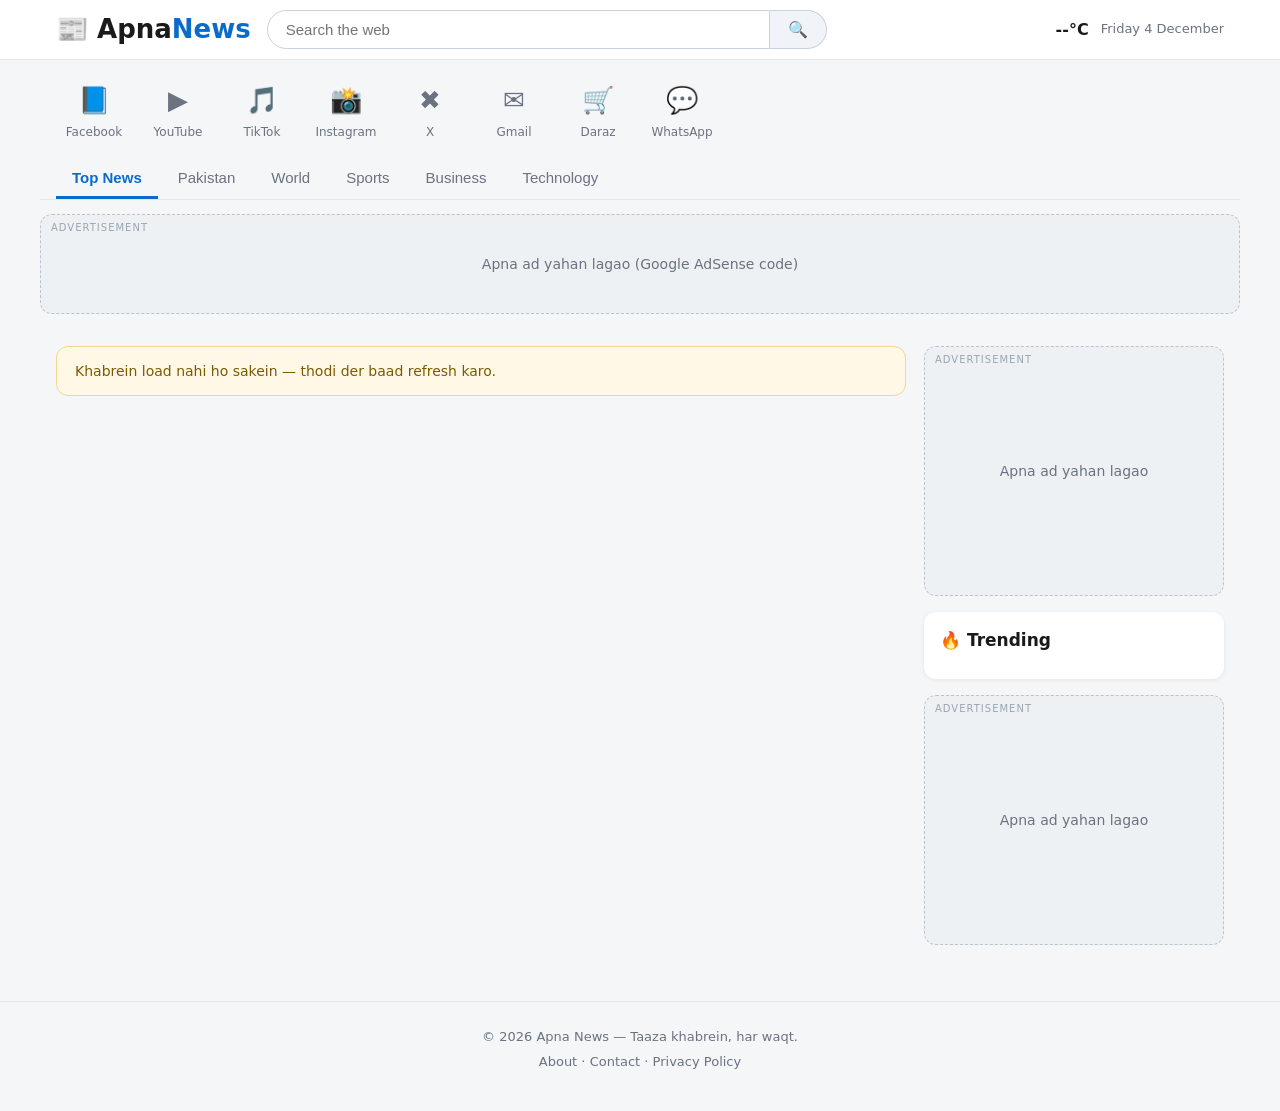
<file: index.html>
<!DOCTYPE html>
<html lang="en">
<head>
<meta charset="UTF-8">
<meta name="viewport" content="width=device-width, initial-scale=1.0">
<title>Apna News — Taaza Khabrein</title>
<meta name="description" content="Apna News — Pakistan aur duniya bhar ki taaza khabrein: sports, business, technology.">
<link rel="stylesheet" href="styles.css">
</head>
<body>

<header class="topbar">
  <div class="topbar-inner">
    <a class="logo" href="#" onclick="loadCategory('top');return false;">📰 Apna<span>News</span></a>
    <form class="search" id="search-form" target="_blank" action="https://www.bing.com/search">
      <input type="text" name="q" placeholder="Search the web" aria-label="Search the web">
      <button type="submit" aria-label="Search">🔍</button>
    </form>
    <div class="top-right">
      <span class="weather" id="weather" title="Lahore">--°C</span>
      <span class="date" id="today"></span>
    </div>
  </div>
</header>

<nav class="quicklinks" aria-label="Quick links">
  <a href="https://www.facebook.com" target="_blank" rel="noopener"><span class="ql-ico">📘</span>Facebook</a>
  <a href="https://www.youtube.com" target="_blank" rel="noopener"><span class="ql-ico">▶️</span>YouTube</a>
  <a href="https://www.tiktok.com" target="_blank" rel="noopener"><span class="ql-ico">🎵</span>TikTok</a>
  <a href="https://www.instagram.com" target="_blank" rel="noopener"><span class="ql-ico">📸</span>Instagram</a>
  <a href="https://x.com" target="_blank" rel="noopener"><span class="ql-ico">✖️</span>X</a>
  <a href="https://mail.google.com" target="_blank" rel="noopener"><span class="ql-ico">✉️</span>Gmail</a>
  <a href="https://www.daraz.pk" target="_blank" rel="noopener"><span class="ql-ico">🛒</span>Daraz</a>
  <a href="https://web.whatsapp.com" target="_blank" rel="noopener"><span class="ql-ico">💬</span>WhatsApp</a>
</nav>

<nav class="cats" aria-label="Categories">
  <button class="cat active" data-cat="top">Top News</button>
  <button class="cat" data-cat="pakistan">Pakistan</button>
  <button class="cat" data-cat="world">World</button>
  <button class="cat" data-cat="sports">Sports</button>
  <button class="cat" data-cat="business">Business</button>
  <button class="cat" data-cat="tech">Technology</button>
</nav>

<!-- ============ AD SLOT: Top Leaderboard ============
     APNA ADSENSE CODE YAHAN PASTE KARO (neeche placeholder hata kar).
     Google AdSense: <script async src="https://pagead2.googlesyndication.com/pagead/js/adsbygoogle.js?client=ca-pub-XXXX" crossorigin="anonymous"></script>
     aur <ins class="adsbygoogle" ...></ins> wala code yahan lagao. -->
<div class="ad-slot ad-leaderboard" id="ad-top">
  <span class="ad-label">Advertisement</span>
  <p>Apna ad yahan lagao (Google AdSense code)</p>
</div>

<main>
  <section class="hero" id="hero"></section>

  <div class="layout">
    <section class="feed" id="feed" aria-label="News feed"></section>

    <aside class="sidebar">
      <!-- ============ AD SLOT: Sidebar Box 1 ============ -->
      <div class="ad-slot ad-box" id="ad-side-1">
        <span class="ad-label">Advertisement</span>
        <p>Apna ad yahan lagao</p>
      </div>

      <div class="trending">
        <h3>🔥 Trending</h3>
        <ol id="trending-list"></ol>
      </div>

      <!-- ============ AD SLOT: Sidebar Box 2 ============ -->
      <div class="ad-slot ad-box" id="ad-side-2">
        <span class="ad-label">Advertisement</span>
        <p>Apna ad yahan lagao</p>
      </div>
    </aside>
  </div>
</main>

<footer>
  <p>© <span id="year"></span> Apna News — Taaza khabrein, har waqt.</p>
  <p class="foot-links"><a href="about.html">About</a> · <a href="contact.html">Contact</a> · <a href="privacy.html">Privacy Policy</a></p>
</footer>

<script src="app.js"></script>
</body>
</html>
</file>
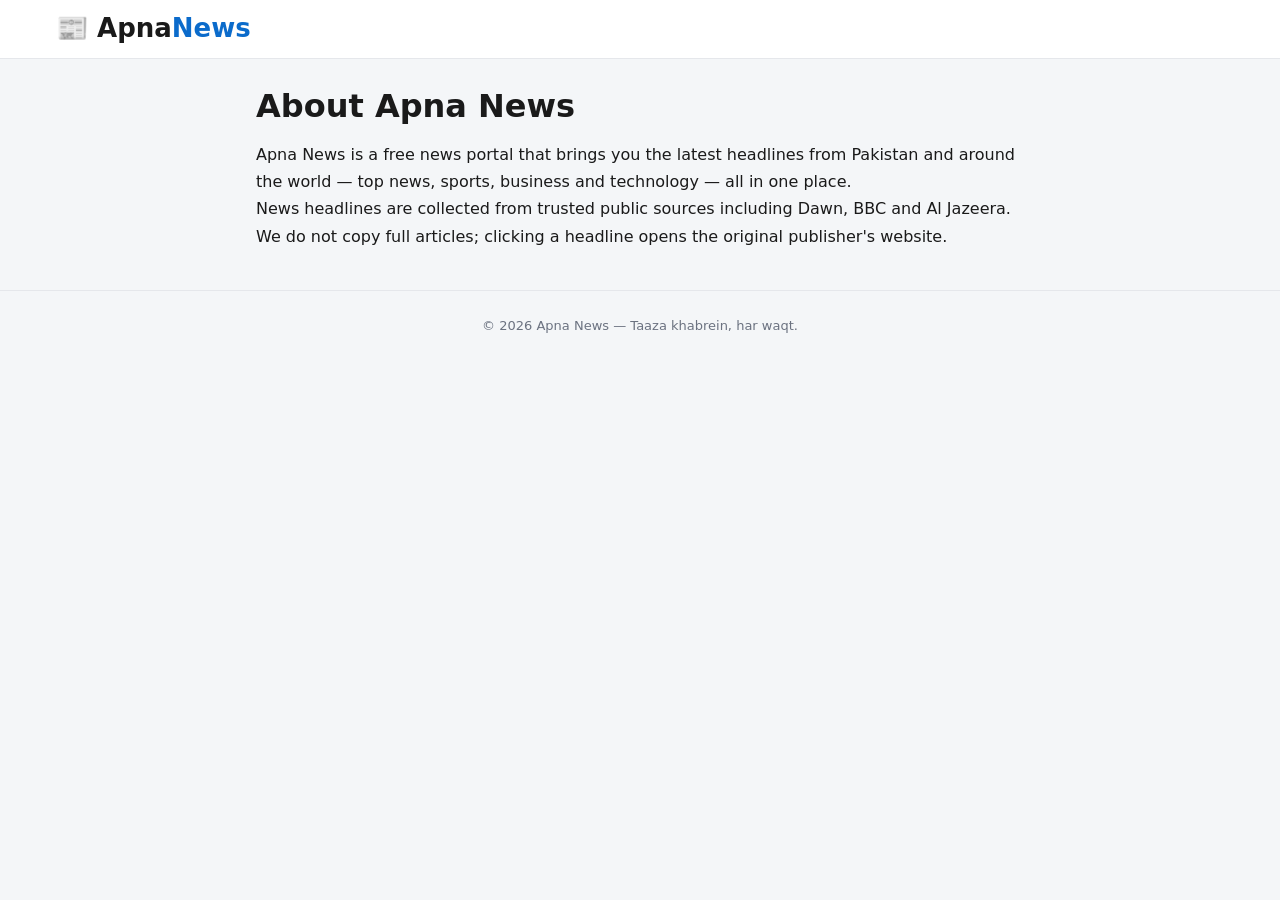
<file: about.html>
<!DOCTYPE html>
<html lang="en">
<head>
<meta charset="UTF-8">
<meta name="viewport" content="width=device-width, initial-scale=1.0">
<title>About — Apna News</title>
<link rel="stylesheet" href="styles.css">
</head>
<body>
<header class="topbar"><div class="topbar-inner">
<a class="logo" href="index.html">📰 Apna<span>News</span></a>
</div></header>
<main class="page">
<h1>About Apna News</h1>
<p>Apna News is a free news portal that brings you the latest headlines from Pakistan and around the world — top news, sports, business and technology — all in one place.</p>
<p>News headlines are collected from trusted public sources including Dawn, BBC and Al Jazeera. We do not copy full articles; clicking a headline opens the original publisher's website.</p>
</main>
<footer><p>© <span id="year"></span> Apna News — Taaza khabrein, har waqt.</p></footer>
<script>document.getElementById('year').textContent = new Date().getFullYear();</script>
</body>
</html>
</file>
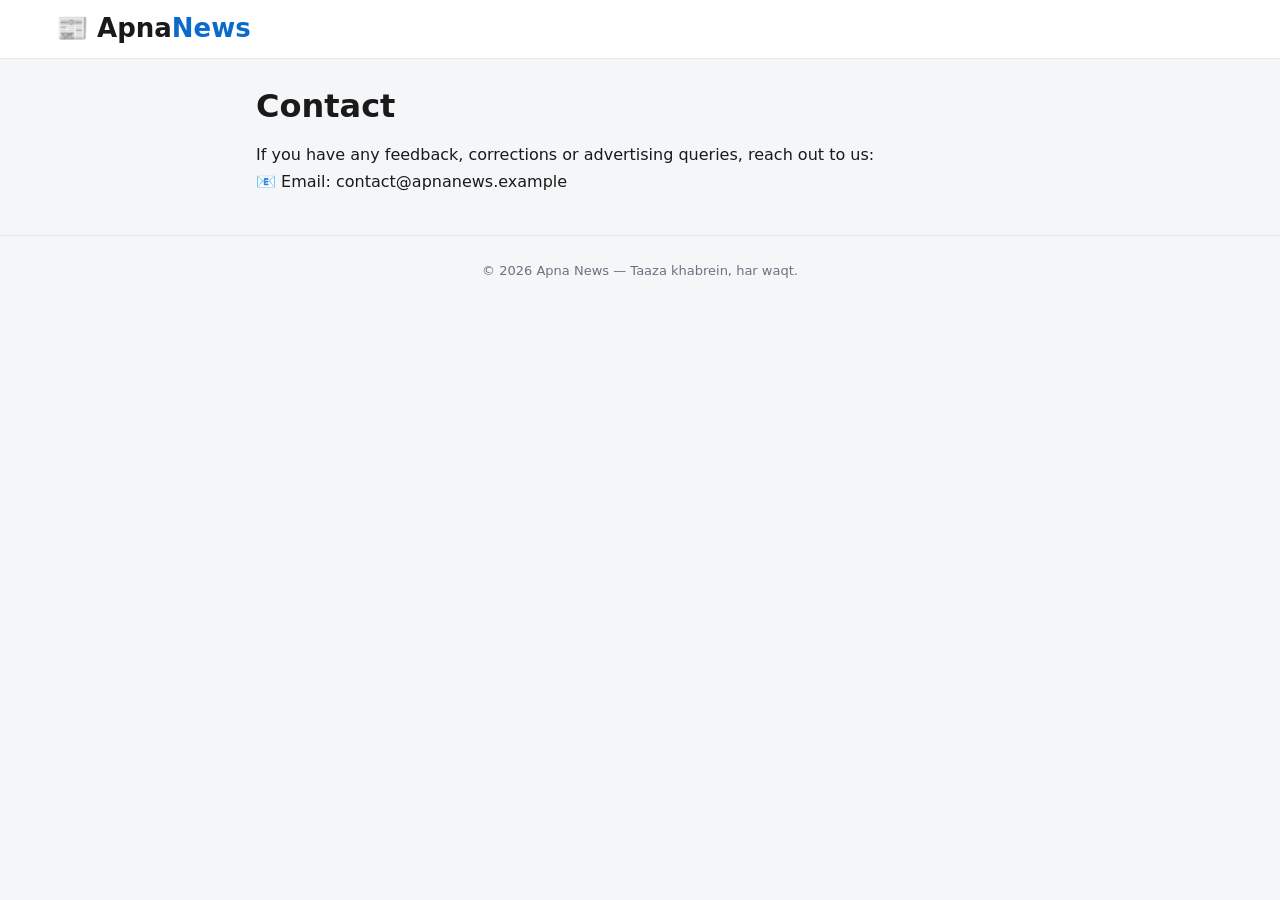
<file: contact.html>
<!DOCTYPE html>
<html lang="en">
<head>
<meta charset="UTF-8">
<meta name="viewport" content="width=device-width, initial-scale=1.0">
<title>Contact — Apna News</title>
<link rel="stylesheet" href="styles.css">
</head>
<body>
<header class="topbar"><div class="topbar-inner">
<a class="logo" href="index.html">📰 Apna<span>News</span></a>
</div></header>
<main class="page">
<h1>Contact</h1>
<p>If you have any feedback, corrections or advertising queries, reach out to us:</p>
<p>📧 Email: <a href="mailto:contact@apnanews.example">contact@apnanews.example</a></p>
</main>
<footer><p>© <span id="year"></span> Apna News — Taaza khabrein, har waqt.</p></footer>
<script>document.getElementById('year').textContent = new Date().getFullYear();</script>
</body>
</html>
</file>
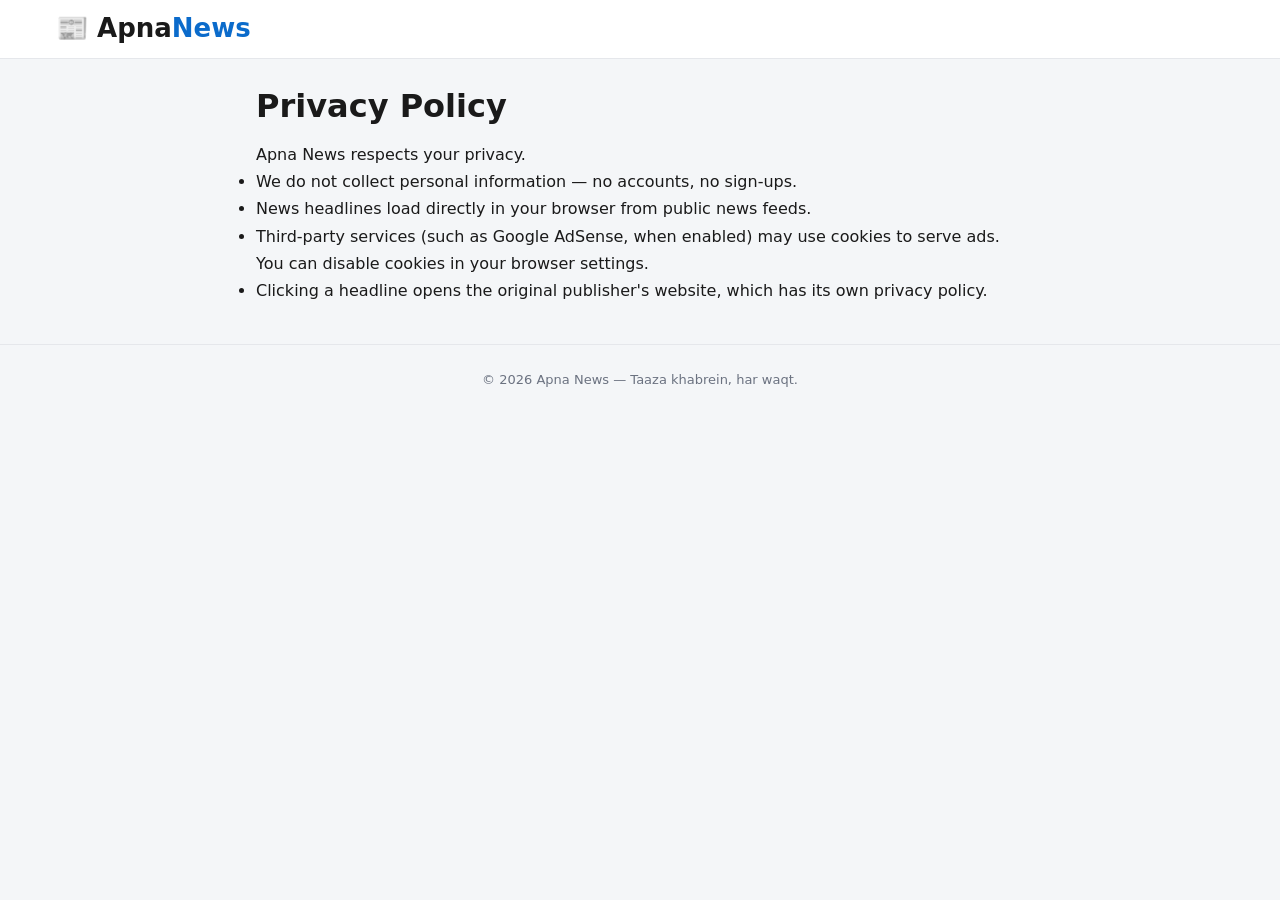
<file: privacy.html>
<!DOCTYPE html>
<html lang="en">
<head>
<meta charset="UTF-8">
<meta name="viewport" content="width=device-width, initial-scale=1.0">
<title>Privacy Policy — Apna News</title>
<link rel="stylesheet" href="styles.css">
</head>
<body>
<header class="topbar"><div class="topbar-inner">
<a class="logo" href="index.html">📰 Apna<span>News</span></a>
</div></header>
<main class="page">
<h1>Privacy Policy</h1>
<p>Apna News respects your privacy.</p>
<ul>
<li>We do not collect personal information — no accounts, no sign-ups.</li>
<li>News headlines load directly in your browser from public news feeds.</li>
<li>Third-party services (such as Google AdSense, when enabled) may use cookies to serve ads. You can disable cookies in your browser settings.</li>
<li>Clicking a headline opens the original publisher's website, which has its own privacy policy.</li>
</ul>
</main>
<footer><p>© <span id="year"></span> Apna News — Taaza khabrein, har waqt.</p></footer>
<script>document.getElementById('year').textContent = new Date().getFullYear();</script>
</body>
</html>
</file>
<file: styles.css>
:root {
  --bg: #f4f6f8;
  --card: #ffffff;
  --ink: #1a1a1a;
  --muted: #6b7280;
  --brand: #0b6bcb;
  --brand-dark: #095aa9;
  --line: #e5e7eb;
  --radius: 12px;
}
* { box-sizing: border-box; margin: 0; padding: 0; }
body {
  font-family: "Segoe UI", system-ui, -apple-system, Arial, sans-serif;
  background: var(--bg);
  color: var(--ink);
  line-height: 1.45;
}
a { color: inherit; text-decoration: none; }

/* ---------- top bar ---------- */
.topbar { background: #fff; border-bottom: 1px solid var(--line); position: sticky; top: 0; z-index: 50; }
.topbar-inner {
  max-width: 1200px; margin: 0 auto; padding: 10px 16px;
  display: flex; align-items: center; gap: 16px;
}
.logo { font-size: 26px; font-weight: 800; color: var(--ink); white-space: nowrap; }
.logo span { color: var(--brand); }
.search { flex: 1; max-width: 560px; display: flex; }
.search input {
  flex: 1; padding: 10px 18px; font-size: 15px;
  border: 1px solid #c9d2dc; border-radius: 24px 0 0 24px; outline: none;
}
.search input:focus { border-color: var(--brand); }
.search button {
  padding: 0 18px; border: 1px solid #c9d2dc; border-left: none;
  border-radius: 0 24px 24px 0; background: #f0f4f8; cursor: pointer; font-size: 16px;
}
.top-right { margin-left: auto; display: flex; align-items: center; gap: 12px; white-space: nowrap; }
.weather { font-weight: 700; }
.date { color: var(--muted); font-size: 13px; }

/* ---------- quick links ---------- */
.quicklinks {
  max-width: 1200px; margin: 14px auto 0; padding: 0 16px;
  display: flex; gap: 8px; overflow-x: auto;
}
.quicklinks a {
  display: flex; flex-direction: column; align-items: center; gap: 4px;
  min-width: 76px; padding: 8px 6px; font-size: 12px; color: var(--muted);
  border-radius: 10px;
}
.quicklinks a:hover { background: #e8eef4; color: var(--ink); }
.ql-ico { font-size: 26px; }

/* ---------- categories ---------- */
.cats {
  max-width: 1200px; margin: 10px auto 0; padding: 0 16px;
  display: flex; gap: 4px; overflow-x: auto; border-bottom: 1px solid var(--line);
}
.cat {
  border: none; background: none; padding: 10px 16px; font-size: 15px;
  cursor: pointer; color: var(--muted); border-bottom: 3px solid transparent; white-space: nowrap;
}
.cat:hover { color: var(--ink); }
.cat.active { color: var(--brand); border-bottom-color: var(--brand); font-weight: 700; }

/* ---------- ad slots ---------- */
.ad-slot {
  background: #eef1f4; border: 1px dashed #b9c4d0; border-radius: var(--radius);
  display: flex; flex-direction: column; align-items: center; justify-content: center;
  color: var(--muted); text-align: center; padding: 18px; position: relative;
}
.ad-label {
  position: absolute; top: 6px; left: 10px; font-size: 10px; text-transform: uppercase;
  letter-spacing: 1px; color: #9aa5b1;
}
.ad-slot p { font-size: 14px; }
.ad-leaderboard { max-width: 1200px; margin: 14px auto; min-height: 100px; }
.ad-box { min-height: 250px; margin-bottom: 16px; }
.ad-infeed { min-height: 120px; margin: 4px 0; grid-column: 1 / -1; }

/* ---------- layout ---------- */
main { max-width: 1200px; margin: 0 auto; padding: 0 16px 30px; }
.hero { display: grid; grid-template-columns: 2fr 1fr; gap: 14px; margin-bottom: 18px; }
.hero-main { position: relative; border-radius: var(--radius); overflow: hidden; min-height: 340px; cursor: pointer; background: linear-gradient(135deg, #0b6bcb, #083b6e); }
.hero-main img, .hero-side img { position: absolute; inset: 0; width: 100%; height: 100%; object-fit: cover; }
.hero-text { position: absolute; left: 0; right: 0; bottom: 0; padding: 20px; color: #fff; background: linear-gradient(transparent, rgba(0,0,0,.78)); }
.hero-text h2 { font-size: 24px; margin-bottom: 6px; }
.hero-text .meta, .card .meta { font-size: 12px; opacity: .85; }
.hero-side { display: flex; flex-direction: column; gap: 14px; }
.hero-side article { position: relative; border-radius: var(--radius); overflow: hidden; flex: 1; min-height: 163px; cursor: pointer; background: linear-gradient(135deg, #334155, #0f172a); }
.hero-side h3 { font-size: 16px; }

.layout { display: grid; grid-template-columns: 1fr 300px; gap: 18px; align-items: start; }
.feed { display: grid; grid-template-columns: repeat(auto-fill, minmax(240px, 1fr)); gap: 14px; }
.card { background: var(--card); border-radius: var(--radius); overflow: hidden; box-shadow: 0 1px 4px rgba(0,0,0,.07); cursor: pointer; display: flex; flex-direction: column; }
.card:hover { box-shadow: 0 4px 14px rgba(0,0,0,.12); transform: translateY(-2px); transition: .15s; }
.card .thumb { height: 150px; background: linear-gradient(135deg, #0b6bcb, #083b6e); position: relative; overflow: hidden; }
.card .thumb img { width: 100%; height: 100%; object-fit: cover; }
.card .body { padding: 12px 14px; display: flex; flex-direction: column; gap: 6px; flex: 1; }
.card h3 { font-size: 15px; line-height: 1.35; }
.card .meta { color: var(--muted); margin-top: auto; padding-top: 6px; }
.src { color: var(--brand); font-weight: 600; }

/* ---------- sidebar ---------- */
.sidebar { position: sticky; top: 70px; }
.trending { background: var(--card); border-radius: var(--radius); padding: 16px; margin-bottom: 16px; box-shadow: 0 1px 4px rgba(0,0,0,.07); }
.trending h3 { font-size: 17px; margin-bottom: 10px; }
.trending ol { padding-left: 22px; display: flex; flex-direction: column; gap: 10px; }
.trending li { font-size: 14px; cursor: pointer; }
.trending li:hover { color: var(--brand); }
.trending .tmeta { display: block; font-size: 11px; color: var(--muted); }

/* ---------- skeletons / states ---------- */
.skel { background: linear-gradient(90deg, #e8edf2 25%, #f4f7fa 50%, #e8edf2 75%); background-size: 200% 100%; animation: shimmer 1.2s infinite; border-radius: var(--radius); min-height: 180px; }
@keyframes shimmer { to { background-position: -200% 0; } }
.notice { grid-column: 1 / -1; background: #fff8e6; border: 1px solid #f0d98a; color: #7a5b00; padding: 14px 18px; border-radius: var(--radius); font-size: 14px; }

/* ---------- footer ---------- */
footer { text-align: center; color: var(--muted); font-size: 13px; padding: 26px 16px 40px; border-top: 1px solid var(--line); margin-top: 10px; }
.foot-links { margin-top: 6px; }
.foot-links a:hover { color: var(--brand); }

@media (max-width: 900px) {
  .hero { grid-template-columns: 1fr; }
  .layout { grid-template-columns: 1fr; }
  .sidebar { position: static; }
  .top-right .date { display: none; }
}

/* static pages (about/contact/privacy) */
.page { max-width: 800px; margin: 24px auto 40px; padding: 0 16px; }
.page h1 { margin: 0 0 12px; }
.page p, .page li { line-height: 1.7; }
</file>
